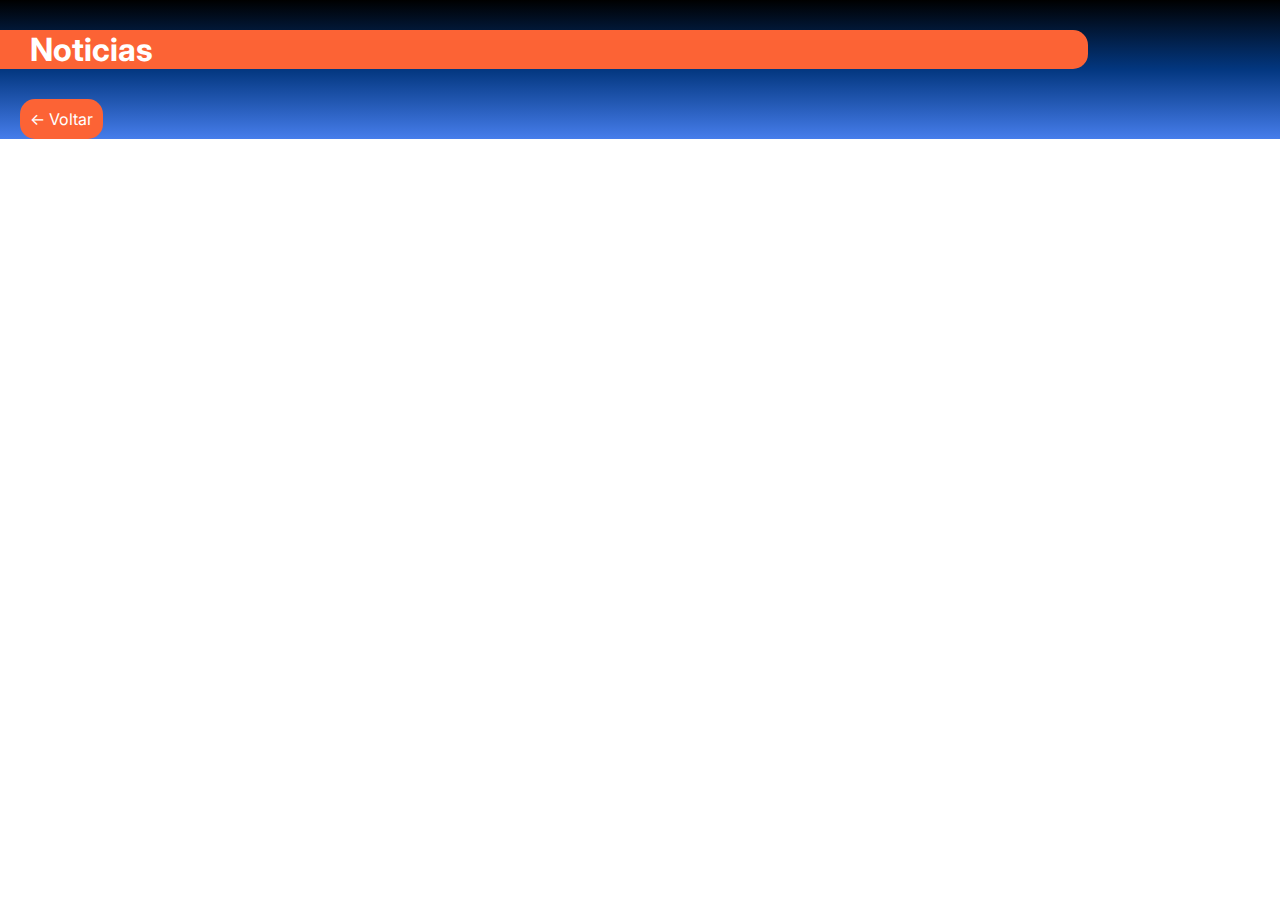
<file: noticias.html>
<!DOCTYPE html>
<html lang="pt-br">
<head>
    <meta charset="UTF-8">
    <meta http-equiv="X-UA-Compatible" content="IE=edge">
    <meta name="viewport" content="width=device-width, initial-scale=1.0">
    <link href="https://fonts.googleapis.com/css2?family=Inter:wght@600&display=swap" rel="stylesheet">
    <link rel="shortcut icon" href="img/fguetee.png" type="image/x-icon">
    <link rel="stylesheet" href="noticias.css">
    <title>Noticias</title>
</head>
<body>
    <div class="divisoria-laranja">
        <h1>Noticias</h1>
    </div>
    <div class="voltar">
        <a  href="index.html"> <- Voltar</a>  
    </div>

        <!-- js dinamico noticias.js-->

    <script fetchpriority="high" src="script/noticias.js"></script>
</body>
</html>
</file>
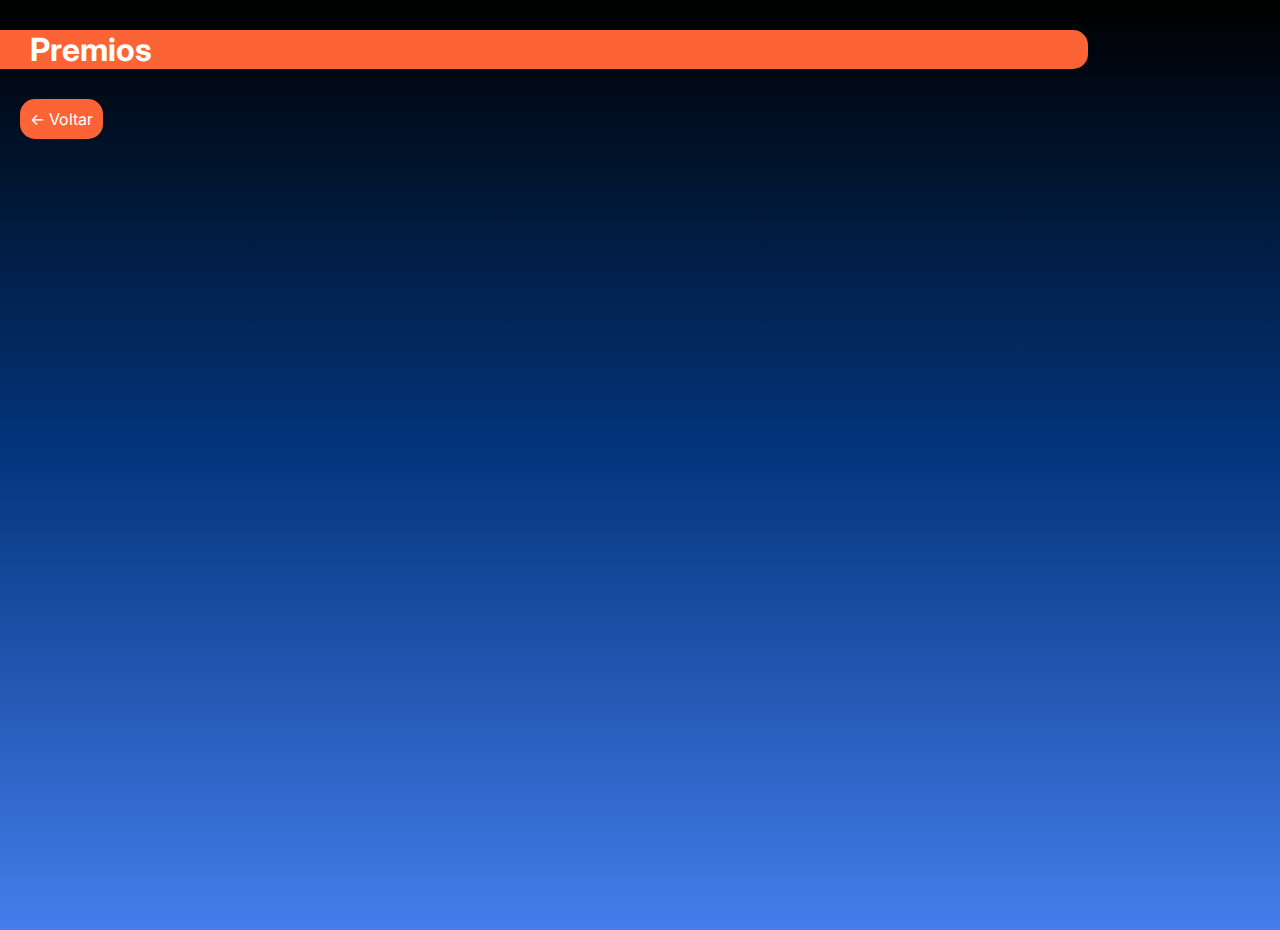
<file: premios.html>
<!DOCTYPE html>
<html lang="pt-br">
<head>
    <meta charset="UTF-8">
    <meta http-equiv="X-UA-Compatible" content="IE=edge">
    <meta name="viewport" content="width=device-width, initial-scale=1.0">
    <link href="https://fonts.googleapis.com/css2?family=Inter:wght@600&display=swap" rel="stylesheet">
    <link rel="shortcut icon" href="img/fguetee.png" type="image/x-icon">
    <link rel="stylesheet" href="premios.css">
    <title>Premios</title>
</head>
<body>
    <div class="divisoria-laranja">
        <h1>Premios</h1>
    </div>
        <div class="voltar">
        <a  href="index.html#vantagens"> <- Voltar</a>  
    </div>

    <div class="div-premios">
        <!-- js dinamico lista_premios.js-->
    </div>

    <script fetchpriority="high" src="script/lista_premios.js"></script>
</body>
</html>
</file>
<file: noticias.css>
*{
    margin: 0px;
    padding: 0px;
    border: 0px;
    box-sizing: border-box;
}

body{
    background-image: linear-gradient(#000000, #033780, #467DEB);
    height: auto;
    background-repeat: no-repeat;
    height: auto;
}
h1{
    color: white;
    margin-left: 30px;
    font-family: inter;
}
.divisoria-laranja{
    background-color: #FC6335;
    width: 85%;
    border-radius: 0px 15px 15px 0px;
    display: flex;
    margin-top: 30px;
}
.voltar{
    background-color: #FC6335;
    padding: 10px;
    margin-top: 30px;
    margin-left: 20px;
    border-radius: 15px;
    width: fit-content;
}
.voltar > a{
    text-decoration: none;
    color: white;
    font-family: inter;
}

.noticia{
width: 100%;
height: auto;
display: flex;
flex-wrap: wrap;
align-items: center;
justify-content: space-evenly;
margin-bottom: 200px;
}
.txt{
width: 40%;
}
.img-noticia{
width: 40%;
border-radius: 15px;
box-shadow: 3px 1px 2px rgba(0, 0, 0, 0.575);
padding-bottom: 0px;
}
.titulo{
font-family: inter;
font-size: 34px;
color: white;
padding-top: 30px;
}
.subtitulo{
font-family: inter ;
font-size: 15px;
color: white;
padding-left: 10px;
}
.descricao{
font-family: Verdana, Geneva, Tahoma, sans-serif;
font-size: 14px;
color: white;
padding-top: 30px;
text-align: justify;
padding-left: 10px;
}
.data{
font-family: Verdana, Geneva, Tahoma, sans-serif;
margin-top: 20px;
font-size: 12px;
color: white;
}

/* media */
@media(max-width: 840px){
.txt{
    width: 90%;
}
}
@media(max-width: 450px){
.descricao{
    font-size: 12px;
}
}
</file>
<file: premios.css>
*{
    margin: 0px;
    padding: 0px;
    border: 0px;
    box-sizing: border-box;
}

body{
    background-image: linear-gradient(#000000, #033780, #467DEB);
    min-height: 100vh;
    height: auto;
    background-repeat: no-repeat;
    
}
h1{
    color: white;
    margin-left: 30px;
    font-family: inter;
}
.divisoria-laranja{
    background-color: #FC6335;
    width: 85%;
    border-radius: 0px 15px 15px 0px;
    display: flex;
    margin-top: 30px;
}
.voltar{
    background-color: #FC6335;
    padding: 10px;
    margin-top: 30px;
    margin-left: 20px;
    border-radius: 15px;
    width: fit-content;
}
.voltar > a{
    text-decoration: none;
    color: white;
    font-family: inter;
}

.div-premios{
    width: 100%;
    
    display: flex;
    justify-content: center;
    flex-wrap: wrap;
   
}
.premios{
    height: 580px;
    border: 1px solid black;
    width: 300px;
    margin: 20px;
    background-color: white;
    border-radius: 20px;
    border: 0px;
    overflow: scroll;
    box-shadow: 5px 5px 5px black;
}
.premios:hover{
    transition: box-shadow .5s;
    box-shadow: 5px 5px 5px rgba(255, 255, 255, 0.349);
    
}
.premios:not(:hover){
    transition: .5s;
}
.premios > img{
    border-radius: 20px 20px 0px 0px;
    width: 100%;
}
.premios > p{
    font-family: inter;
    font-size: 15px;
    padding: 10px;
    
}
.premios > h3{
    font-family: inter;
    font-size: 20px;
    padding: 10px;
}
</file>
